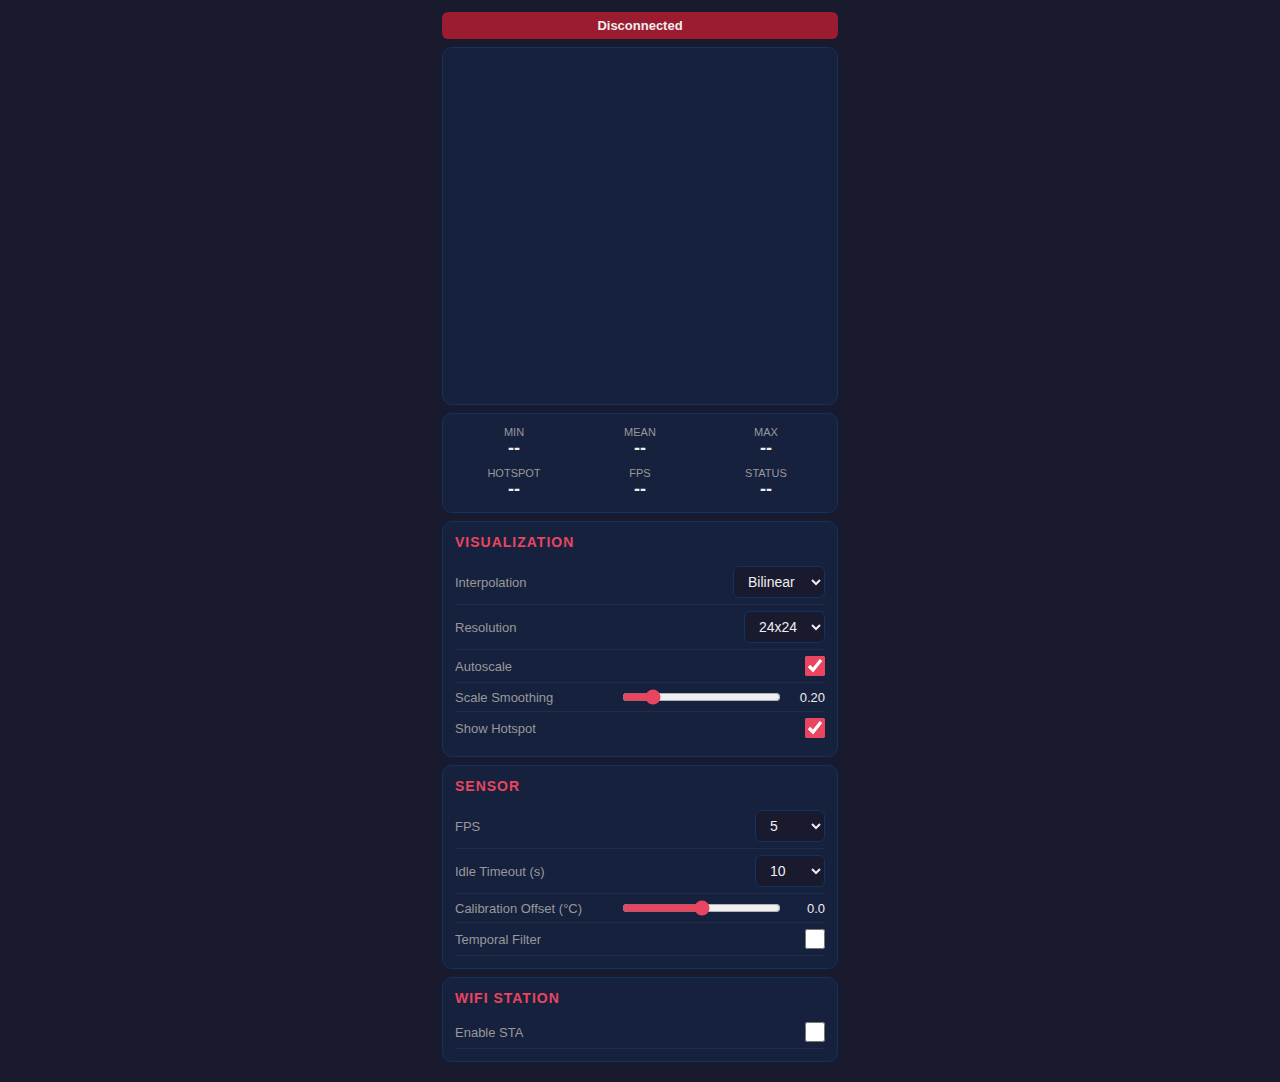
<file: data/www/index.html>
<!DOCTYPE html>
<html lang="en">
<head>
<meta charset="UTF-8">
<meta name="viewport" content="width=device-width, initial-scale=1, user-scalable=no">
<meta name="apple-mobile-web-app-capable" content="yes">
<title>Thermal Camera</title>
<link rel="stylesheet" href="style.css">
</head>
<body>

<!-- Connection banner -->
<div id="conn-banner" class="banner disconnected">Disconnected</div>

<!-- Heatmap -->
<div class="card">
  <div class="heatmap-container">
    <canvas id="heatmap"></canvas>
    <canvas id="legend"></canvas>
  </div>
</div>

<!-- Statistics -->
<div class="card stats-grid">
  <div class="stat">
    <span class="stat-label">Min</span>
    <span id="stat-min" class="stat-value">--</span>
  </div>
  <div class="stat">
    <span class="stat-label">Mean</span>
    <span id="stat-mean" class="stat-value">--</span>
  </div>
  <div class="stat">
    <span class="stat-label">Max</span>
    <span id="stat-max" class="stat-value">--</span>
  </div>
  <div class="stat">
    <span class="stat-label">Hotspot</span>
    <span id="stat-hotspot" class="stat-value">--</span>
  </div>
  <div class="stat">
    <span class="stat-label">FPS</span>
    <span id="stat-fps" class="stat-value">--</span>
  </div>
  <div class="stat">
    <span class="stat-label">Status</span>
    <span id="stat-status" class="stat-value">--</span>
  </div>
</div>

<!-- Visualization Controls -->
<div class="card">
  <h3>Visualization</h3>
  <div class="control-row">
    <label>Interpolation</label>
    <select id="ctrl-interp">
      <option value="nearest">Nearest</option>
      <option value="bilinear" selected>Bilinear</option>
      <option value="bicubic">Bicubic</option>
    </select>
  </div>
  <div class="control-row">
    <label>Resolution</label>
    <select id="ctrl-resolution">
      <option value="16">16x16</option>
      <option value="24" selected>24x24</option>
      <option value="32">32x32</option>
    </select>
  </div>
  <div class="control-row">
    <label>Autoscale</label>
    <input type="checkbox" id="ctrl-autoscale" checked>
  </div>
  <div class="control-row" id="row-smoothing">
    <label>Scale Smoothing</label>
    <input type="range" id="ctrl-smoothing" min="0.05" max="1" step="0.05" value="0.2">
    <span id="val-smoothing">0.20</span>
  </div>
  <div class="control-row" id="row-manual-scale" style="display:none">
    <label>Min &deg;C</label>
    <input type="number" id="ctrl-scale-min" value="15" step="0.5" class="num-input">
    <label>Max &deg;C</label>
    <input type="number" id="ctrl-scale-max" value="40" step="0.5" class="num-input">
  </div>
  <div class="control-row">
    <label>Show Hotspot</label>
    <input type="checkbox" id="ctrl-hotspot" checked>
  </div>
</div>

<!-- Sensor Controls -->
<div class="card">
  <h3>Sensor</h3>
  <div class="control-row">
    <label>FPS</label>
    <select id="ctrl-fps">
      <option value="1">1</option>
      <option value="5" selected>5</option>
      <option value="10">10</option>
    </select>
  </div>
  <div class="control-row">
    <label>Idle Timeout (s)</label>
    <select id="ctrl-idle-timeout">
      <option value="5">5</option>
      <option value="10" selected>10</option>
      <option value="30">30</option>
      <option value="60">60</option>
    </select>
  </div>
  <div class="control-row">
    <label>Calibration Offset (&deg;C)</label>
    <input type="range" id="ctrl-offset" min="-5" max="5" step="0.1" value="0">
    <span id="val-offset">0.0</span>
  </div>
  <div class="control-row">
    <label>Temporal Filter</label>
    <input type="checkbox" id="ctrl-temporal">
  </div>
  <div class="control-row" id="row-alpha" style="display:none">
    <label>Alpha</label>
    <input type="range" id="ctrl-alpha" min="0.05" max="0.8" step="0.01" value="0.3">
    <span id="val-alpha">0.30</span>
  </div>
</div>

<!-- WiFi Station -->
<div class="card">
  <h3>WiFi Station</h3>
  <div class="control-row">
    <label>Enable STA</label>
    <input type="checkbox" id="ctrl-sta-enabled">
  </div>
  <div id="sta-fields" style="display:none">
    <div class="control-row">
      <label>SSID</label>
      <input type="text" id="ctrl-sta-ssid" maxlength="32" class="text-input">
    </div>
    <div class="control-row">
      <label>Password</label>
      <input type="password" id="ctrl-sta-pass" maxlength="64" class="text-input">
    </div>
    <div class="control-row">
      <label>STA IP</label>
      <span id="sta-ip">--</span>
    </div>
    <button id="btn-sta-save" class="btn">Save &amp; Connect</button>
  </div>
</div>

<script src="app.js"></script>
</body>
</html>
</file>
<file: data/www/style.css>
*, *::before, *::after {
  box-sizing: border-box;
  margin: 0;
  padding: 0;
}

:root {
  --bg: #1a1a2e;
  --card: #16213e;
  --accent: #e94560;
  --text: #eee;
  --text-dim: #999;
  --border: #0f3460;
}

body {
  font-family: -apple-system, BlinkMacSystemFont, 'Segoe UI', Roboto, sans-serif;
  background: var(--bg);
  color: var(--text);
  min-height: 100vh;
  padding: 8px;
  -webkit-tap-highlight-color: transparent;
}

/* Connection banner */
.banner {
  text-align: center;
  padding: 6px;
  font-size: 13px;
  font-weight: 600;
  border-radius: 6px;
  margin-bottom: 8px;
}
.banner.connected    { background: #0a7a3e; }
.banner.disconnected { background: #9b1c31; }
.banner.connecting   { background: #8a6d00; }

/* Cards */
.card {
  background: var(--card);
  border: 1px solid var(--border);
  border-radius: 10px;
  padding: 12px;
  margin-bottom: 8px;
}
.card h3 {
  font-size: 14px;
  color: var(--accent);
  margin-bottom: 10px;
  text-transform: uppercase;
  letter-spacing: 1px;
}

/* Heatmap */
.heatmap-container {
  display: flex;
  gap: 8px;
  align-items: stretch;
}
#heatmap {
  flex: 1;
  border-radius: 6px;
  image-rendering: pixelated;
  width: 100%;
  height: auto;
  aspect-ratio: 1;
}
#legend {
  width: 30px;
  border-radius: 4px;
}

/* Stats grid */
.stats-grid {
  display: grid;
  grid-template-columns: repeat(3, 1fr);
  gap: 8px;
}
.stat {
  text-align: center;
}
.stat-label {
  display: block;
  font-size: 11px;
  color: var(--text-dim);
  text-transform: uppercase;
}
.stat-value {
  display: block;
  font-size: 18px;
  font-weight: 700;
  font-variant-numeric: tabular-nums;
}

/* Controls */
.control-row {
  display: flex;
  align-items: center;
  gap: 8px;
  padding: 6px 0;
  border-bottom: 1px solid rgba(255,255,255,0.05);
}
.control-row:last-child {
  border-bottom: none;
}
.control-row label {
  flex: 1;
  font-size: 13px;
  color: var(--text-dim);
}

select, .num-input, .text-input {
  background: var(--bg);
  color: var(--text);
  border: 1px solid var(--border);
  border-radius: 6px;
  padding: 6px 10px;
  font-size: 14px;
  min-width: 70px;
}
.text-input {
  flex: 1;
  min-width: 120px;
}
.num-input {
  width: 70px;
}

input[type="range"] {
  flex: 1;
  min-width: 80px;
  accent-color: var(--accent);
}

input[type="checkbox"] {
  width: 20px;
  height: 20px;
  accent-color: var(--accent);
}

.control-row span {
  font-size: 13px;
  min-width: 36px;
  text-align: right;
  font-variant-numeric: tabular-nums;
}

/* Buttons */
.btn {
  display: block;
  width: 100%;
  padding: 10px;
  margin-top: 8px;
  background: var(--accent);
  color: #fff;
  border: none;
  border-radius: 8px;
  font-size: 14px;
  font-weight: 600;
  cursor: pointer;
}
.btn:active {
  opacity: 0.8;
}

/* Responsive */
@media (min-width: 480px) {
  body {
    max-width: 420px;
    margin: 0 auto;
    padding: 12px;
  }
}
</file>
